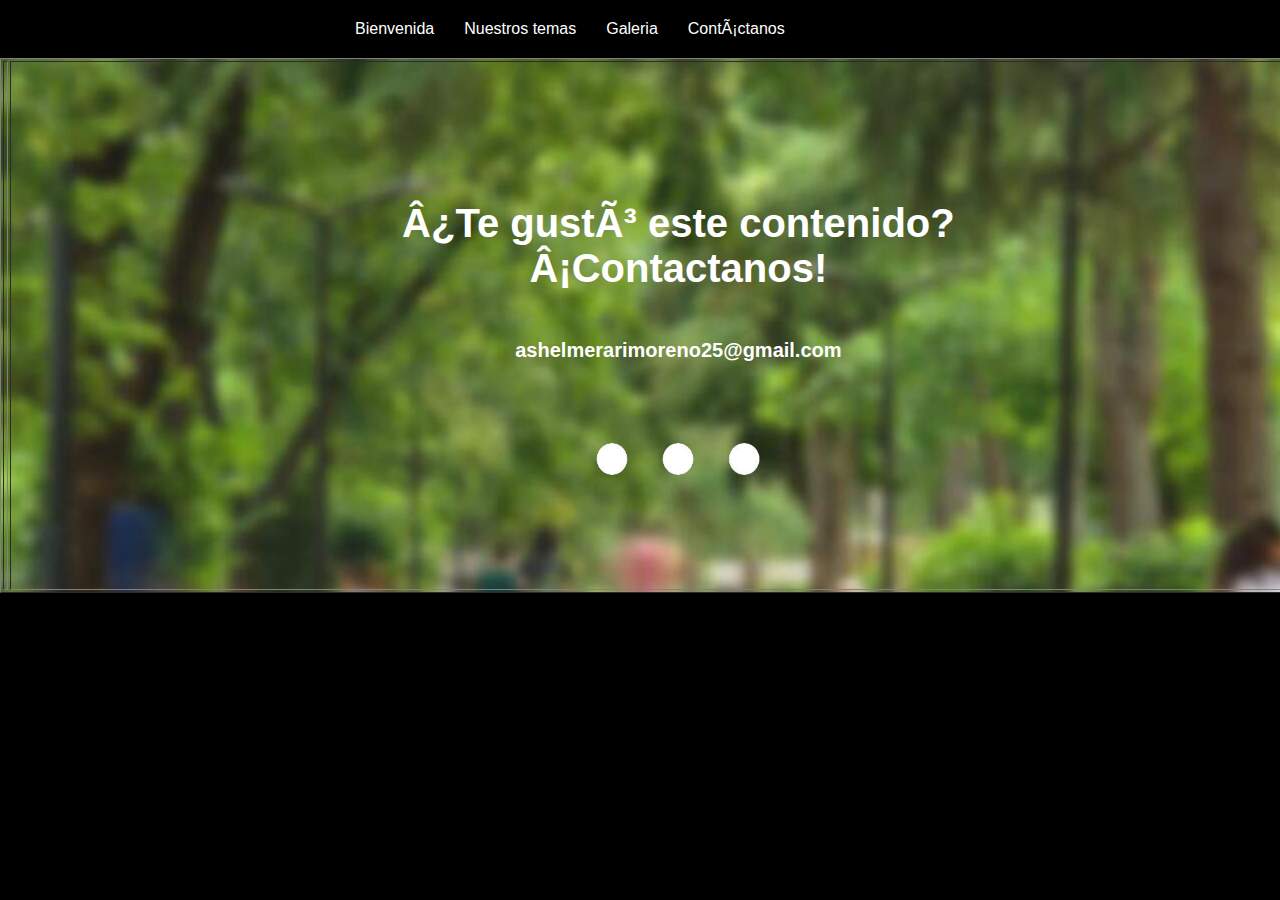
<file: contactanos.html>
<!DOCTYPE html>
<html>
<head>
	<meta charset="uft-8">
	<meta name="viewport" content="width=device-width, initial-scale=1">
	<title>BienSocial</title>
	<link rel="stylesheet" type="text/css" href="css/menu.css">

	<style>
		p {
			font-family: 'Roboto', sans-serif;
			font-size: 40px;
			color: #fff;	
		}
		p-2 {
			font-family: "Century Gothic", sans-serif;
			font-size: 20px;
			color: #fff;
		}
	</style>
</head>
<body bgcolor="000000">
	<div id="header">
<ul class="nav">
	<li><a href="index.html">Bienvenida</a>
	</li>
	<li><a href="temas.html">Nuestros temas</a>
	</li>
	<li><a href="galeria.html">Galeria</a>
	</li>
	<li><a href="contactanos.html">Contáctanos</a>
	</li>
</ul>
</div>
	
	<center><table border="fff" background="img/fondo2.jpg" width="1350" height="535">
		<td><td><h1><br><center><p>¿Te gustó este contenido?<br>¡Contactanos!</center></p>
		<br><center><p-2>ashelmerarimoreno25@gmail.com<br>
		</p-2>
		<br><br><center><img src="img/circle.png" width="300" height="40">
		</h1></td>
		

	</body>
</html>
</file>
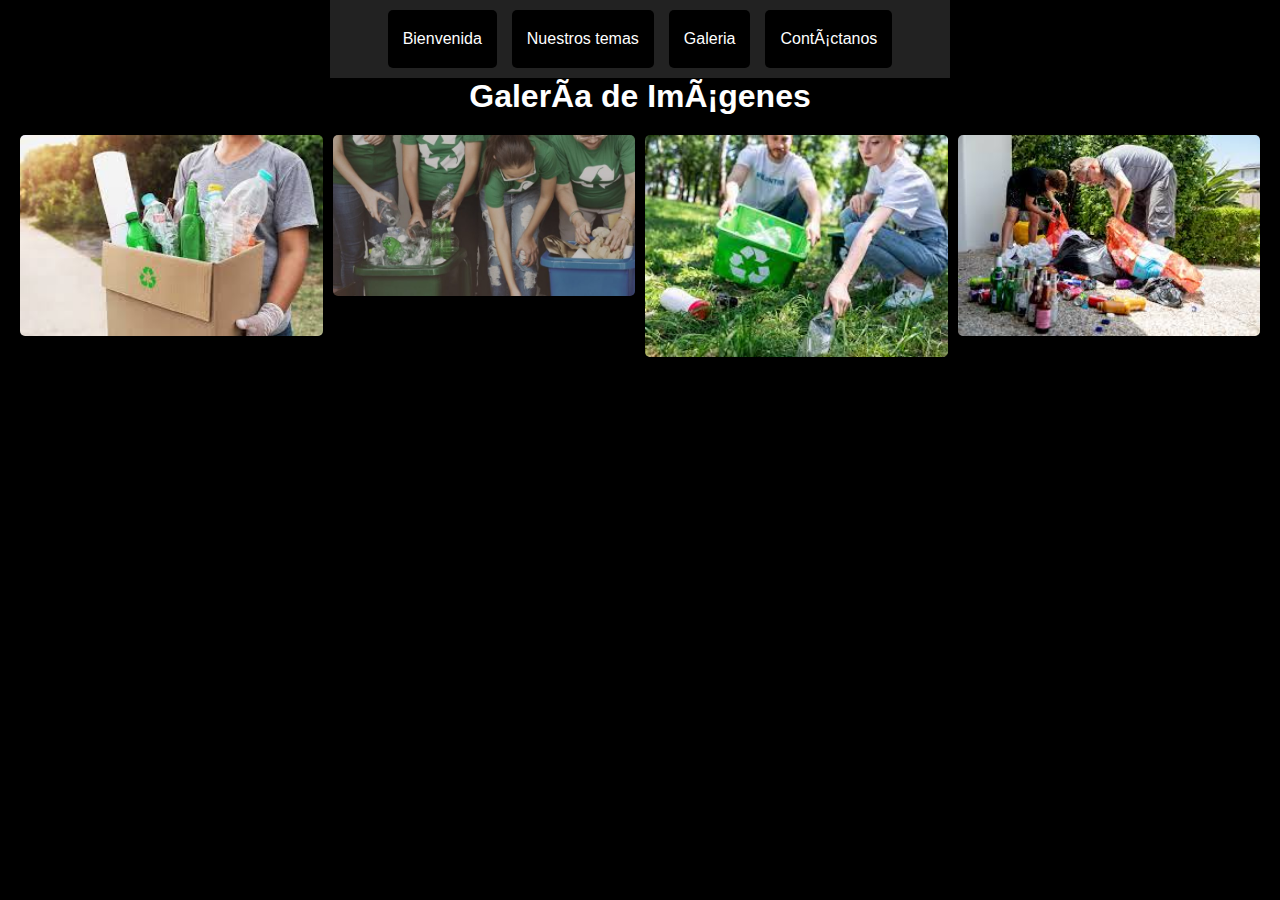
<file: galeria.html>
<!DOCTYPE html>
<html>
<head>
	<meta charset="uft-8">
	<meta name="viewport" content="width=device-width, initial-scale=1">
	<title>BienSocial</title>
	<link rel="icon" href="img/icono.png">
	<link rel="stylesheet" type="text/css" href="css/menu.css">
    <style>
        body {
            font-family: Arial, sans-serif;
            background-color: #000000;
            text-align: center;
            color: white;
        }
        #header {
            background-color: #222;
            padding: 10px;
        }
        .nav {
            list-style: none;
            padding: 0;
            display: flex;
            justify-content: center;
            gap: 15px;
        }
        .nav li {
            display: inline;
        }
        .nav a {
            color: white;
            text-decoration: none;
            padding: 10px 15px;
            background-color: #444;
            border-radius: 5px;
            transition: background 0.3s;
        }
        .nav a:hover {
            background-color: #666;
        }
        .gallery {
            display: grid;
            grid-template-columns: repeat(auto-fit, minmax(200px, 1fr));
            gap: 10px;
            padding: 20px;
        }
        .gallery img {
            width: 100%;
            height: auto;
            border-radius: 5px;
            cursor: pointer;
            transition: transform 0.3s;
        }
        .gallery img:hover {
            transform: scale(1.05);
        }
        .modal {
            display: none;
            position: fixed;
            z-index: 1000;
            left: 0;
            top: 0;
            width: 100%;
            height: 100%;
            background-color: rgba(0, 0, 0, 0.8);
            align-items: center;
            justify-content: center;
        }
        .modal img {
            max-width: 90%;
            max-height: 90%;
        }
        .close {
            position: absolute;
            top: 20px;
            right: 30px;
            font-size: 30px;
            color: white;
            cursor: pointer;
        }
    </style>
</head>
<body>
    <div id="header">
        <ul class="nav">
            <li><a href="index.html">Bienvenida</a></li>
            <li><a href="temas.html">Nuestros temas</a></li>
            <li><a href="galeria.html">Galeria</a></li>
            <li><a href="contactanos.html".>Contáctanos</a></li>
        </ul>
    </div>
    
    <h1>Galería de Imágenes</h1>
    <div class="gallery">
        <img src="img/f1.jpeg" alt="Imagen 1" onclick="openModal(this)">
        <img src="img/f2.jpg" alt="Imagen 2" onclick="openModal(this)">
        <img src="img/f3.jpeg" alt="Imagen 3" onclick="openModal(this)">
        <img src="img/f4.jpeg" alt="Imagen 4" onclick="openModal(this)">
    </div>
    
    <div class="modal" id="modal">
        <span class="close" onclick="closeModal()">&times;</span>
        <img id="modal-img">
    </div>
    
    <script>
        function openModal(imgElement) {
            document.getElementById('modal-img').src = imgElement.src;
            document.getElementById('modal').style.display = 'flex';
        }
        function closeModal() {
            document.getElementById('modal').style.display = 'none';
        }
    </script>
</body>
</html>
</file>
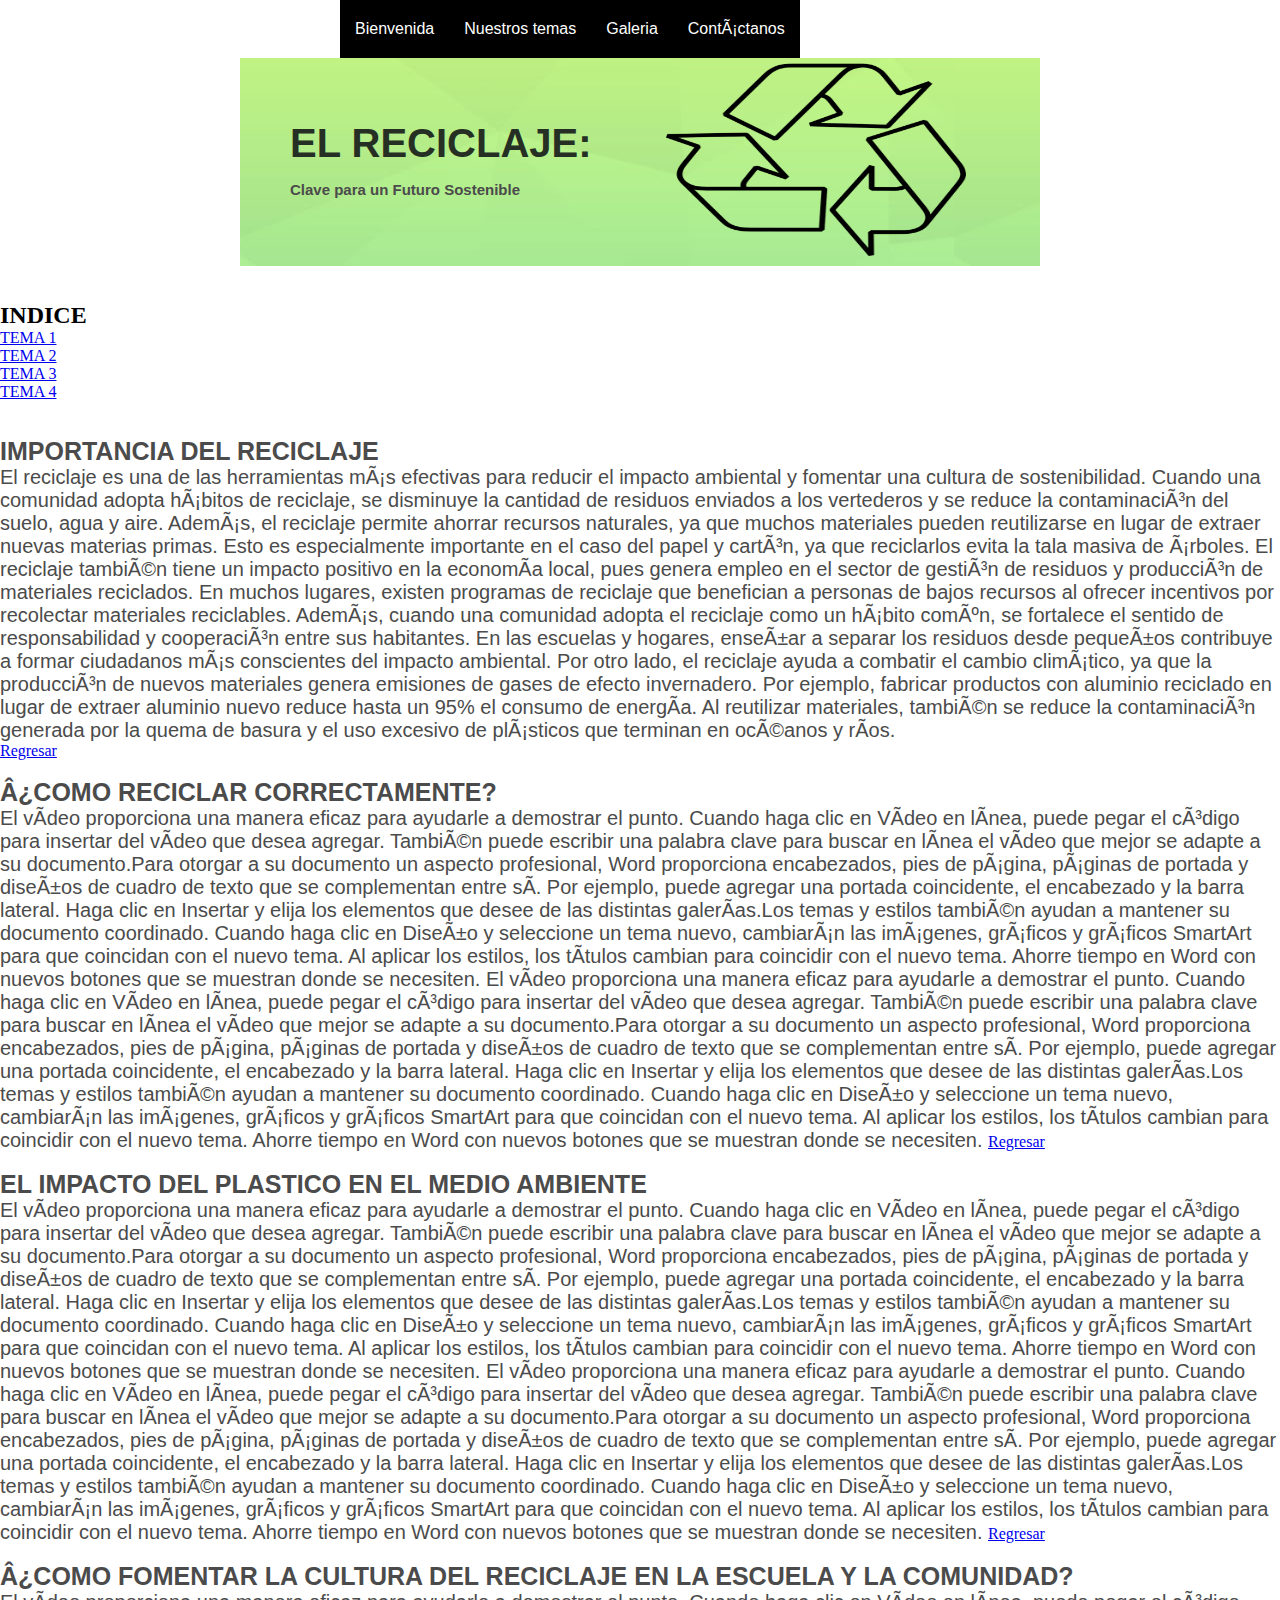
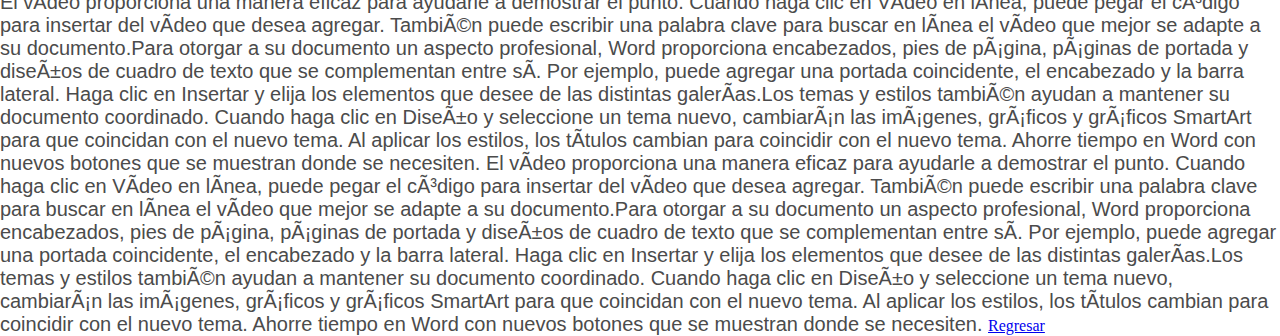
<file: temas.html>
<!DOCTYPE html>
<html>
<head>
	<meta charset="uft-8">
	<meta name="viewport" content="width=device-width, initial-scale=1">
	<title>BienSocial</title>
	<link rel="icon" href="img/icono.png">
	<link rel="stylesheet" type="text/css" href="css/menu.css">
<style>
	p {
		font-family: Arial, sans-serif;
		font-size: 40px;
		color: #262f23;	
	}
	p-2 {
		font-family: "Century Gothic", sans-serif;
		font-size: 15px;
		color: #4b4b4b;
	}	
	p-3 {
		font-family: Arial, sans-serif;
		font-size: 25px;
		color: #4b4b4b;
	}	
	p-4 {
		font-family: "Century Gothic", sans-serif;
		font-size: 20px;
		color: #4b4b4b;
	}	
</style>
</head>
		<body bgcolor="ffffff">
	<div id="header">
<ul class="nav">
	<li><a href="ada1.html">Bienvenida</a></li>
	<li><a href="temas.html">Nuestros temas</a></li>
	<li><a href="galeria.html">Galeria</a></li>
	<li><a href="contactanos.html">Contáctanos</a></li>
</ul>
</div>
		<center><table border="0" background="img/banner.jpg" width="800" height="150">
			<td><td><td><td><td><td><td><td><td><td><td><td><td><h1><td><td><td><td><td><td><td><td><td><td><td><td><h1><p>EL RECICLAJE:</p><p-2> Clave para un Futuro Sostenible</p-2></h1></td>
			<td><img src="img/recicl.png" width="300" height="200"></td>
		</table></center>
		<br><br>
		<a id="indice" name="indice"><h2>INDICE</h2></a>
		<ul>
			<li><a href="#tema1">TEMA 1 </a></li>
			<li><a href="#tema2">TEMA 2 </a></li>
			<li><a href="#tema3">TEMA 3 </a></li>
			<li><a href="#tema4">TEMA 4 </a></li>
		</ul>
		<!-- Inicio Tema 1 -->
		<Br><br>
		<a id="tema1" name="tema1"><h3><p-3>IMPORTANCIA DEL RECICLAJE</p-3></h3></a>
		<p-4>
			El reciclaje es una de las herramientas más efectivas para reducir el impacto ambiental y fomentar una cultura de sostenibilidad. Cuando una comunidad adopta hábitos de reciclaje, se disminuye la cantidad de residuos enviados a los vertederos y se reduce la contaminación del suelo, agua y aire. Además, el reciclaje permite ahorrar recursos naturales, ya que muchos materiales pueden reutilizarse en lugar de extraer nuevas materias primas. Esto es especialmente importante en el caso del papel y cartón, ya que reciclarlos evita la tala masiva de árboles.

			El reciclaje también tiene un impacto positivo en la economía local, pues genera empleo en el sector de gestión de residuos y producción de materiales reciclados. En muchos lugares, existen programas de reciclaje que benefician a personas de bajos recursos al ofrecer incentivos por recolectar materiales reciclables. Además, cuando una comunidad adopta el reciclaje como un hábito común, se fortalece el sentido de responsabilidad y cooperación entre sus habitantes. En las escuelas y hogares, enseñar a separar los residuos desde pequeños contribuye a formar ciudadanos más conscientes del impacto ambiental.

			Por otro lado, el reciclaje ayuda a combatir el cambio climático, ya que la producción de nuevos materiales genera emisiones de gases de efecto invernadero. Por ejemplo, fabricar productos con aluminio reciclado en lugar de extraer aluminio nuevo reduce hasta un 95% el consumo de energía. Al reutilizar materiales, también se reduce la contaminación generada por la quema de basura y el uso excesivo de plásticos que terminan en océanos y ríos.


		</p-4>
		<br>
		<a href="#indice">Regresar </a>
		<!-- Fin Tema 1 -->
		<!-- Inicio Tema 2 -->
		<Br><br>
		<a id="tema2" name="tema2"><h3><p-3>¿COMO RECICLAR CORRECTAMENTE?</p-3></h3></a>
		<p-4>
			El vídeo proporciona una manera eficaz para ayudarle a demostrar el punto. Cuando haga clic en Vídeo en línea, puede pegar el código para insertar del vídeo que desea agregar. También puede escribir una palabra clave para buscar en línea el vídeo que mejor se adapte a su documento.Para otorgar a su documento un aspecto profesional, Word proporciona encabezados, pies de página, páginas de portada y diseños de cuadro de texto que se complementan entre sí. Por ejemplo, puede agregar una portada coincidente, el encabezado y la barra lateral. Haga clic en Insertar y elija los elementos que desee de las distintas galerías.Los temas y estilos también ayudan a mantener su documento coordinado. Cuando haga clic en Diseño y seleccione un tema nuevo, cambiarán las imágenes, gráficos y gráficos SmartArt para que coincidan con el nuevo tema. Al aplicar los estilos, los títulos cambian para coincidir con el nuevo tema. Ahorre tiempo en Word con nuevos botones que se muestran donde se necesiten.
			El vídeo proporciona una manera eficaz para ayudarle a demostrar el punto. Cuando haga clic en Vídeo en línea, puede pegar el código para insertar del vídeo que desea agregar. También puede escribir una palabra clave para buscar en línea el vídeo que mejor se adapte a su documento.Para otorgar a su documento un aspecto profesional, Word proporciona encabezados, pies de página, páginas de portada y diseños de cuadro de texto que se complementan entre sí. Por ejemplo, puede agregar una portada coincidente, el encabezado y la barra lateral. Haga clic en Insertar y elija los elementos que desee de las distintas galerías.Los temas y estilos también ayudan a mantener su documento coordinado. Cuando haga clic en Diseño y seleccione un tema nuevo, cambiarán las imágenes, gráficos y gráficos SmartArt para que coincidan con el nuevo tema. Al aplicar los estilos, los títulos cambian para coincidir con el nuevo tema. Ahorre tiempo en Word con nuevos botones que se muestran donde se necesiten.
		</p-4>
		<a href="#indice">Regresar </a>
		<!-- Fin Tema 2 -->
		<!-- Inicio Tema 3 -->
		<Br><br>
		<a id="tema3" name="tema3"><h3><p-3>EL IMPACTO DEL PLASTICO EN EL MEDIO AMBIENTE</p-3></h3></a>
		<p-4>
			El vídeo proporciona una manera eficaz para ayudarle a demostrar el punto. Cuando haga clic en Vídeo en línea, puede pegar el código para insertar del vídeo que desea agregar. También puede escribir una palabra clave para buscar en línea el vídeo que mejor se adapte a su documento.Para otorgar a su documento un aspecto profesional, Word proporciona encabezados, pies de página, páginas de portada y diseños de cuadro de texto que se complementan entre sí. Por ejemplo, puede agregar una portada coincidente, el encabezado y la barra lateral. Haga clic en Insertar y elija los elementos que desee de las distintas galerías.Los temas y estilos también ayudan a mantener su documento coordinado. Cuando haga clic en Diseño y seleccione un tema nuevo, cambiarán las imágenes, gráficos y gráficos SmartArt para que coincidan con el nuevo tema. Al aplicar los estilos, los títulos cambian para coincidir con el nuevo tema. Ahorre tiempo en Word con nuevos botones que se muestran donde se necesiten.
			El vídeo proporciona una manera eficaz para ayudarle a demostrar el punto. Cuando haga clic en Vídeo en línea, puede pegar el código para insertar del vídeo que desea agregar. También puede escribir una palabra clave para buscar en línea el vídeo que mejor se adapte a su documento.Para otorgar a su documento un aspecto profesional, Word proporciona encabezados, pies de página, páginas de portada y diseños de cuadro de texto que se complementan entre sí. Por ejemplo, puede agregar una portada coincidente, el encabezado y la barra lateral. Haga clic en Insertar y elija los elementos que desee de las distintas galerías.Los temas y estilos también ayudan a mantener su documento coordinado. Cuando haga clic en Diseño y seleccione un tema nuevo, cambiarán las imágenes, gráficos y gráficos SmartArt para que coincidan con el nuevo tema. Al aplicar los estilos, los títulos cambian para coincidir con el nuevo tema. Ahorre tiempo en Word con nuevos botones que se muestran donde se necesiten.
		</p-4>
		<a href="#indice">Regresar </a>
		<!-- Fin Tema 3-->
		<!-- Inicio Tema 4 -->
		<Br><br>
		<a id="tema4" name="tema4"><h3><p-3>¿COMO FOMENTAR LA CULTURA DEL RECICLAJE EN LA ESCUELA Y LA  COMUNIDAD?</p-3></h3></a>
		<p-4>
			El vídeo proporciona una manera eficaz para ayudarle a demostrar el punto. Cuando haga clic en Vídeo en línea, puede pegar el código para insertar del vídeo que desea agregar. También puede escribir una palabra clave para buscar en línea el vídeo que mejor se adapte a su documento.Para otorgar a su documento un aspecto profesional, Word proporciona encabezados, pies de página, páginas de portada y diseños de cuadro de texto que se complementan entre sí. Por ejemplo, puede agregar una portada coincidente, el encabezado y la barra lateral. Haga clic en Insertar y elija los elementos que desee de las distintas galerías.Los temas y estilos también ayudan a mantener su documento coordinado. Cuando haga clic en Diseño y seleccione un tema nuevo, cambiarán las imágenes, gráficos y gráficos SmartArt para que coincidan con el nuevo tema. Al aplicar los estilos, los títulos cambian para coincidir con el nuevo tema. Ahorre tiempo en Word con nuevos botones que se muestran donde se necesiten.
			El vídeo proporciona una manera eficaz para ayudarle a demostrar el punto. Cuando haga clic en Vídeo en línea, puede pegar el código para insertar del vídeo que desea agregar. También puede escribir una palabra clave para buscar en línea el vídeo que mejor se adapte a su documento.Para otorgar a su documento un aspecto profesional, Word proporciona encabezados, pies de página, páginas de portada y diseños de cuadro de texto que se complementan entre sí. Por ejemplo, puede agregar una portada coincidente, el encabezado y la barra lateral. Haga clic en Insertar y elija los elementos que desee de las distintas galerías.Los temas y estilos también ayudan a mantener su documento coordinado. Cuando haga clic en Diseño y seleccione un tema nuevo, cambiarán las imágenes, gráficos y gráficos SmartArt para que coincidan con el nuevo tema. Al aplicar los estilos, los títulos cambian para coincidir con el nuevo tema. Ahorre tiempo en Word con nuevos botones que se muestran donde se necesiten.
		</p-4>
		<a href="#indice">Regresar </a>
		<!-- Fin Tema 4 -->
	</body>
</html>
</file>
<file: css/menu.css>
* {
    padding: 0;
    margin: 0;
}

#header {
    margin: auto;
    width: 600px;
    font-family: Arial, Helvetica, sans-serif;
}

ul, ol {
    list-style: none;
}

.nav li a {
    background-color: #000;
    color: #fff;
    text-decoration: none;
    padding: 20px 15px;
    display: block;
}

.nav li a:hover {
    background-color: #434343;
}

.nav > li {
    float: left;
}

.nav li ul {
    display: none;
    position: absolute;
    min-width: 140px;
}

.nav li:hover > ul {
    display: block;
}

.nav li ul li {
    position: relative;
}

.nav li ul li ul {
    right: -140px;
    top: 0;
}

button{
    padding: 0;
    margin: 0;
    border: none;
    background-color: #0;
}
</file>
